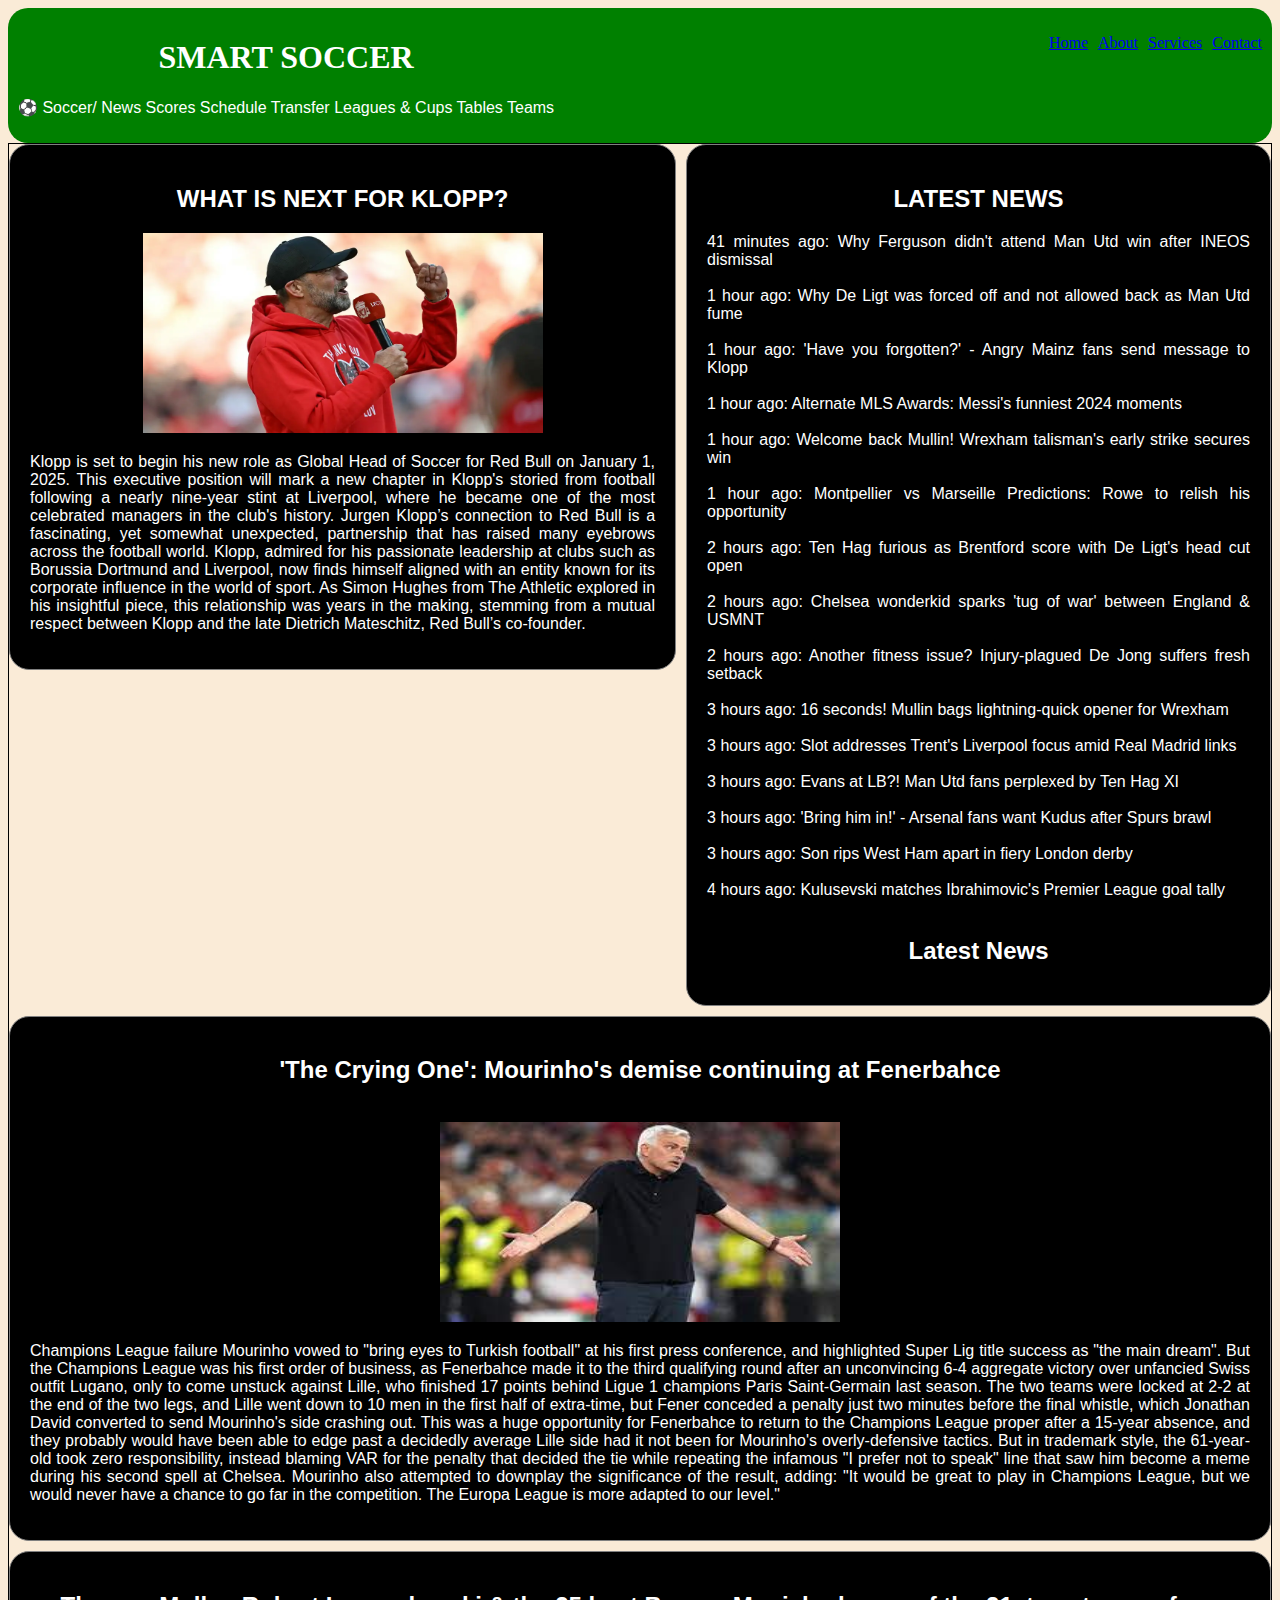
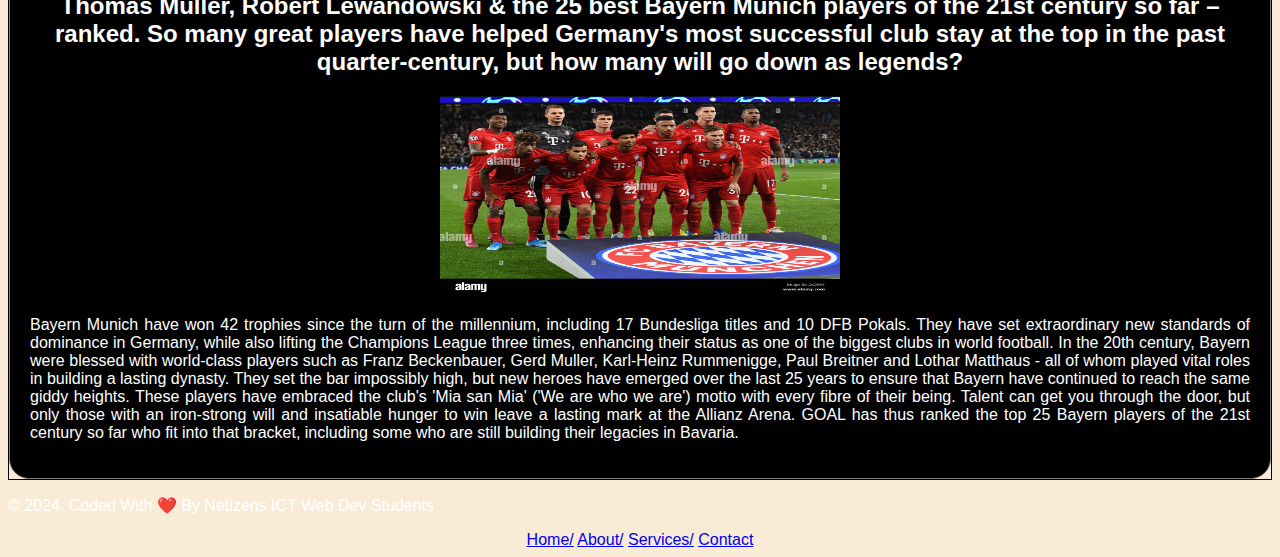
<file: index.html>
<!DOCTYPE html>

<html lang="eng">
    <head>
        <meta charset="UTF-8">
        <meta name="viewpoint" content="width=device-width, initial-scale=1.0.">
        <title>Smart Soccer</title>
        
        <!-- CSS Files -->
         <link rel="stylesheet" href="style.css">
    </head>

    <body>
        <header>
            <div>
                <h1>SMART SOCCER</h1>
                <p>⚽ Soccer/ News Scores Schedule Transfer Leagues & Cups Tables Teams</p>
           </div>

           <nav>
                <ul>
                    <li><a href="index.html">Home</a></li>
                    <li><a href="about.html">About</a></li>
                    <li><a href="services.html">Services</a></li>
                    <li><a href="contact.html">Contact</a></li>
                </ul>
          </nav>
        </header>

        <div class="grid-container">

            <div class="grid-A">
                <h2><strong>WHAT IS NEXT FOR KLOPP?</strong></h2>
             <img src="klop.webp" width="400" height="200"/>
             <br>
                <p>
                Klopp is set to begin his new role as Global Head of Soccer for Red Bull on January 1, 2025. This executive position will mark a new chapter in Klopp's      storied  from football following a nearly nine-year stint at Liverpool, where he became one of the most celebrated managers in the club's history.
                Jurgen Klopp’s connection to Red Bull is a fascinating, yet somewhat unexpected, partnership that has raised many eyebrows across the football world. Klopp, admired for his passionate leadership at clubs such as Borussia Dortmund and Liverpool, now finds himself aligned with an entity known for its corporate influence in the world of sport. As Simon Hughes from The Athletic explored in his insightful piece, this relationship was years in the making, stemming from a mutual respect between Klopp and the late Dietrich Mateschitz, Red Bull’s co-founder.
                </p>
            </div>

            <div class="grid-B">

                <h2><strong>LATEST NEWS</strong></h2>
                    <p> 
                        41 minutes ago: Why Ferguson didn't attend Man Utd win after INEOS dismissal
                        <br><br> 
                        1 hour ago:
                        Why De Ligt was forced off and not allowed back as Man Utd fume
                        <br><br>
                        1 hour ago:
                        'Have you forgotten?' - Angry Mainz fans send message to Klopp
                        <br><br>
                        1 hour ago:
                        Alternate MLS Awards: Messi's funniest 2024 moments
                        <br><br>
                        1 hour ago:
                        Welcome back Mullin! Wrexham talisman's early strike secures win
                        <br><br>
                        1 hour ago:
                        Montpellier vs Marseille Predictions: Rowe to relish his opportunity
                        <br><br>
                        2 hours ago:
                        Ten Hag furious as Brentford score with De Ligt's head cut open
                        <br><br>
                        2 hours ago:
                        Chelsea wonderkid sparks 'tug of war' between England & USMNT
                        <br><br>
                        2 hours ago:
                        Another fitness issue? Injury-plagued De Jong suffers fresh setback
                        <br><br>
                        3 hours ago:
                        16 seconds! Mullin bags lightning-quick opener for Wrexham
                        <br><br>
                        3 hours ago:
                        Slot addresses Trent's Liverpool focus amid Real Madrid links
                        <br><br>
                        3 hours ago:
                        Evans at LB?! Man Utd fans perplexed by Ten Hag XI
                        <br><br>
                        3 hours ago:
                        'Bring him in!' - Arsenal fans want Kudus after Spurs brawl
                        <br><br>
                        3 hours ago:
                        Son rips West Ham apart in fiery London derby
                        <br><br>
                        4 hours ago:
                        Kulusevski matches Ibrahimovic's Premier League goal tally
                        <br><br>
                    </p>
                
                <h2><strong>Latest News</strong></h2>


            </div>

            <div class="grid-C">
                <h2><strong>'The Crying One': Mourinho's demise continuing at Fenerbahce</strong></h2>
                <br>
                <img src="mor.jfif" width="400" height="200"/>

                <p>
                    Champions League failure
                    Mourinho vowed to "bring eyes to Turkish football" at his first press conference, and highlighted Super Lig title success as "the main dream". But the Champions League was his first order of business, as Fenerbahce made it to the third qualifying round after an unconvincing 6-4 aggregate victory over unfancied Swiss outfit Lugano, only to come unstuck against Lille, who finished 17 points behind Ligue 1 champions Paris Saint-Germain last season.
                    The two teams were locked at 2-2 at the end of the two legs, and Lille went down to 10 men in the first half of extra-time, but Fener conceded a penalty just two minutes before the final whistle, which Jonathan David converted to send Mourinho's side crashing out. This was a huge opportunity for Fenerbahce to return to the Champions League proper after a 15-year absence, and they probably would have been able to edge past a decidedly average Lille side had it not been for Mourinho's overly-defensive tactics.
                    But in trademark style, the 61-year-old took zero responsibility, instead blaming VAR for the penalty that decided the tie while repeating the infamous "I prefer not to speak" line that saw him become a meme during his second spell at Chelsea. Mourinho also attempted to downplay the significance of the result, adding: "It would be great to play in Champions League, but we would never have a chance to go far in the competition. The Europa League is more adapted to our level."
                </p>

            </div>
            <div class="grid-D" st>

                <h2>
                    Thomas Muller, Robert Lewandowski & the 25 best Bayern Munich players of the 21st century so far – ranked. So many great players have helped Germany's most successful club stay at the top in the past quarter-century, but how many will go down as legends?
                </h2>

                <img src="bayer.jpg" width="400" height="200"/>

                <p>
                    Bayern Munich have won 42 trophies since the turn of the millennium, including 17 Bundesliga titles and 10 DFB Pokals. They have set extraordinary new standards of dominance in Germany, while also lifting the Champions League three times, enhancing their status as one of the biggest clubs in world football. In the 20th century, Bayern were blessed with world-class players such as Franz Beckenbauer, Gerd Muller, Karl-Heinz Rummenigge, Paul Breitner and Lothar Matthaus - all of whom played vital roles in building a lasting dynasty. They set the bar impossibly high, but new heroes have emerged over the last 25 years to ensure that Bayern have continued to reach the same giddy heights.
                    These players have embraced the club's 'Mia san Mia' ('We are who we are') motto with every fibre of their being. Talent can get you through the door, but only those with an iron-strong will and insatiable hunger to win leave a lasting mark at the Allianz Arena.
                    GOAL has thus ranked the top 25 Bayern players of the 21st century so far who fit into that bracket, including some who are still building their legacies in Bavaria.

                </p>

            </div>











        </div>
        

        
       

        






    

      
        <!--FOOTER-->

       <div class="links">
            <p id="footer-text">
                &copy; 2024. Coded With ❤️ By Netizens ICT Web Dev Students
            </p>
            <a href="index.html">Home/</a>
            <a href="about.html">About/</a>
            <a href="services.html">Services/</a>
            <a href="contact.html">Contact</a>
       </div>













    </body>

    
       
        


</html>
</file>
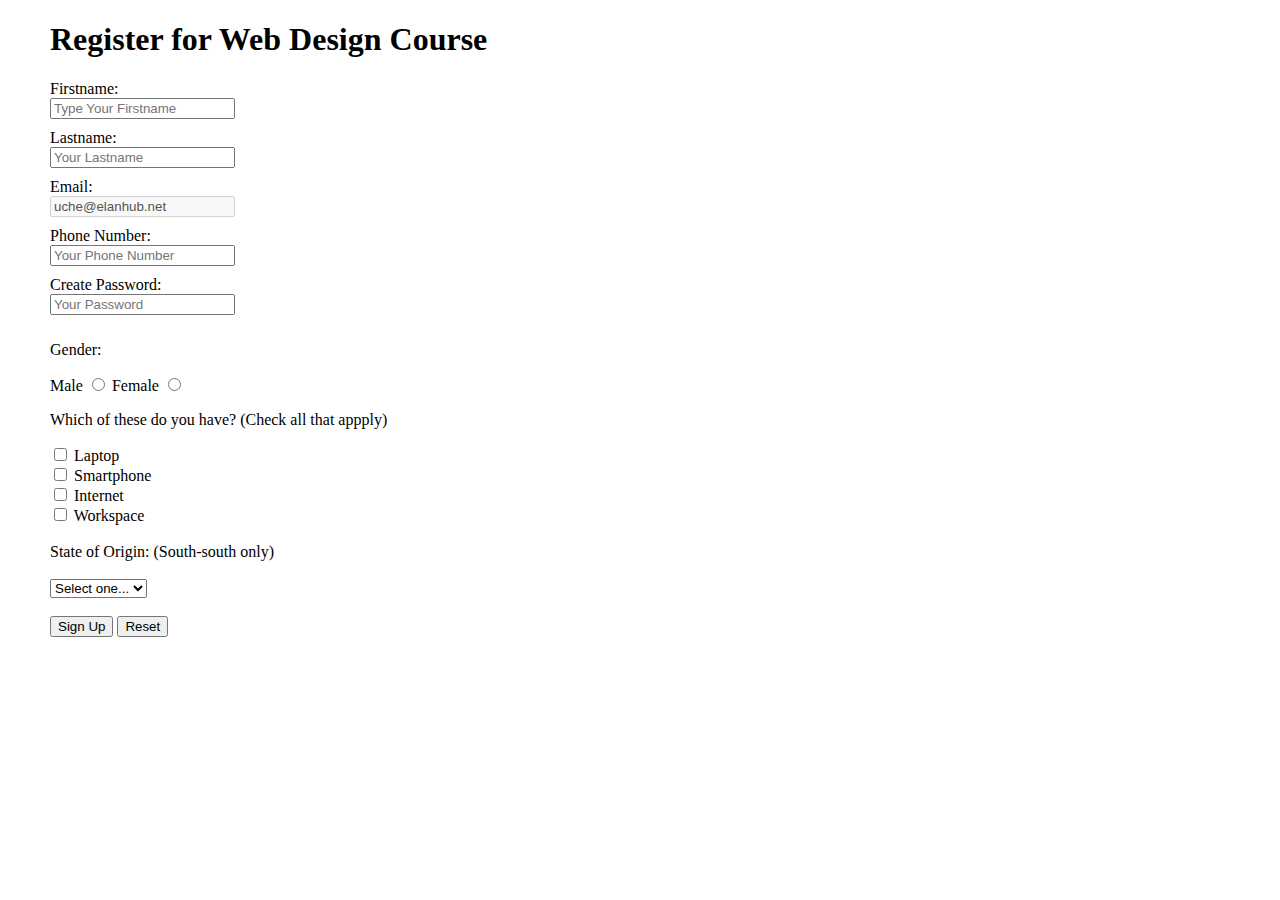
<file: signin.html>
<!DOCTYPE html>
<html lang="en">
    <head>
        <title>Register for Web Design Course</title>
    </head>

    <body style="margin-left: 50px;">
        <div id="header">
            <h1>Register for Web Design Course</h1>
        </div>

        <div id="form">
            <form method="post" action="#">
                <label for="firstname">Firstname:</label><br>
                <input type="text" name="firstname" id="firstname" placeholder="Type Your Firstname" required style="margin-bottom: 10px;">

                <br>

                <label for="lastname">Lastname:</label><br>
                <input type="text" name="lastname" id="lastname" placeholder="Your Lastname" required style="margin-bottom: 10px;">

                <br>

                <label for="email">Email:</label><br>
                <input type="text" name="email" id="email" placeholder="Your Email" disabled value="uche@elanhub.net" style="margin-bottom: 10px;">

                <br>

                <label for="phone">Phone Number:</label><br>
                <input type="tel" name="tel" id="phone" placeholder="Your Phone Number" required style="margin-bottom: 10px;">

                <br>

                <label for="email">Create Password:</label><br>
                <input type="password" name="password" id="password" placeholder="Your Password" required style="margin-bottom: 10px;">

                <br>

                <p>Gender:</p>
                <label for="male">Male</label>
                <input type="radio" id="male" name="gender" value="MALE">

                <label for="female">Female</label>
                <input type="radio" id="female" name="gender" value="FEMALE">
                
                <br>

                <p>Which of these do you have? (Check all that appply)</p>

                <input type="checkbox" name="items" value="Laptop" id="laptop">
                <label for="laptop">Laptop</label>
                <br>
                <input type="checkbox" name="items" value="Smartphone" id="smartphone">
                <label for="smartphone">Smartphone</label>
                <br>
                <input type="checkbox" name="items" value="Internet" id="internet">
                <label for="internet">Internet</label>
                <br>
                <input type="checkbox" name="items" value="Workspace" id="workspace">
                <label for="workspace">Workspace</label>
                <br><br>

                <label for="state">State of Origin: (South-south only)</label><br><br>
                <select id="state" name="state">
                    <option value="#">Select one...</option>
                    <option value="akwaibom">Akwa Ibom</option>
                    <option value="bayelsa">Bayelsa</option>
                    <option value="edo">Edo</option>
                    <option value="delta">Delta</option>
                    <option value="rivers">Rivers</option>
                    <option value="crossriver">Cross River</option>
                </select>
                <br>
                <br>

                <input type="submit" value="Sign Up">
                <input type="reset" value="Reset">
            </form>
        </div>
    </body>
</html>
</file>
<file: style.css>
header{
  color: white; 
  text-align: center;
  border-radius: 20px;
  background-color: green;
  background-position: center;
  font-family: 'Franklin Gothic Medium';
  padding: 10px;
  display: flex;
  justify-content: space-between;
 }
 
 nav ul {
  list-style: none;
  display: flex;
  gap: 10px;

 }


p{color: white;text-align: justify; font-family: 'Franklin Gothic Medium', 'Arial Narrow', Arial, sans-serif;}

body {
    font-family: 'Segoe UI', Tahoma, Geneva, Verdana, sans-serif;
    background-color: antiquewhite;
    background-size: cover;
  }
  h2{
    color:white;
    font-style: normal;
    font-family: Arial, Helvetica, sans-serif;

  }

  .grid-container{
    display: grid;
    grid-template-columns: repeat(1fr, 1fr, 1fr );
    gap: 10px;
    justify-items: stretch;
    border: 1px solid black;
    align-items: stretch;
    grid-auto-rows: minmax(100px, auto);
    height: fit-content;
    }

  .grid-container > div{
    background-color: black;
    text-align: center;
    padding: 20px;
    border: 1px solid gray;
    border-radius: 20px;
  }

  .grid-container > div:nth-child(1){
    height:fit-content;
    width: fit-content;
    grid-column:1/2;
  
  
   }

  .grid-container > div:nth-child(2){
    height: fit-content;
    width: fit-content;
    grid-column:2/4;
  
  }

  .grid-container > div:nth-child(3){
    height: fit-content;
    width: fit-content;
    grid-column: 1/4;

  }

  .grid-container > div:nth-child(4){
    height: fit-content;
    width: fit-content;
    grid-column:1/4 ;
    
  }

  





  
  
  
  
  
  
  
  
  
  
  
  
  
  
  
  
  
  
  
  
  
  #header {
    background-color: green;
    color: white;
    margin: 20px;
    padding: 20px;
    border-radius: 15px;
  }
  
  .body {
    margin-left: 10%;
    margin-right: 10%;
  }
  
  .links {text-align: center;}
</file>
